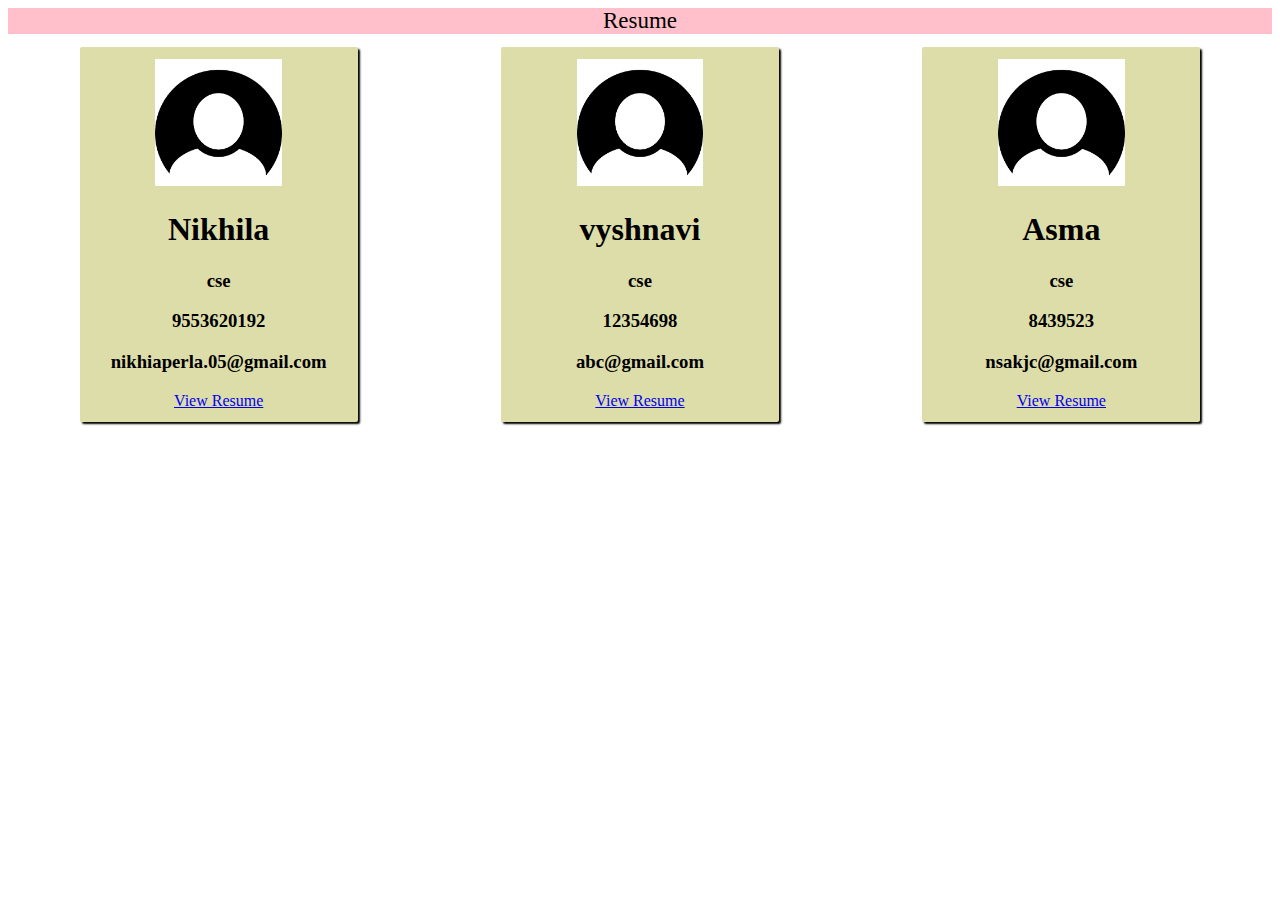
<file: index.html>
<!DOCTYPE html>
<html lang="en" dir="ltr">
  <head>
    <meta name="viewport" content="width=device-width, initial-scale=1">
    <link rel="stylesheet" href="styles/style.css">
    <meta charset="utf-8">
    <title>Resume</title>
  </head>
  <body>
  <header>
    Resume
  </header>
   <div class="mainDiv">
<!-- <div class="card">
   <img src="image/profile.png" alt="exact img name">
  <a href="resumes.html"><h2>Nikhila</h2></a>
   <h3>cse</h3>
   <h5>9553620192</h5>
   <h5>nikhilaperla.05@gmail.com</h5>
 </div>
 <div class="card cards">
   <img src="image/profile.png" alt="exact img name">
   <a href="resumes.html"><h2>Vyshnavi</h2></a>
   <h3>cse</h3>
   <h5>12354698</h5>
   <h5>abc@gmail.com</h5>
 </div>
 <div class="card cards">
   <img src="image/profile.png" alt="exact img name">
  <a href="resumes.html"> <h2>Asma</h2></a>
   <h3>cse</h3>
   <h5>8439523</h5>
   <h5>nsakjc@gmail.com</h5>
 </div>-->
</div>
</body>
<script type="text/javascript" src="card.js">

</script>
</html>
</file>
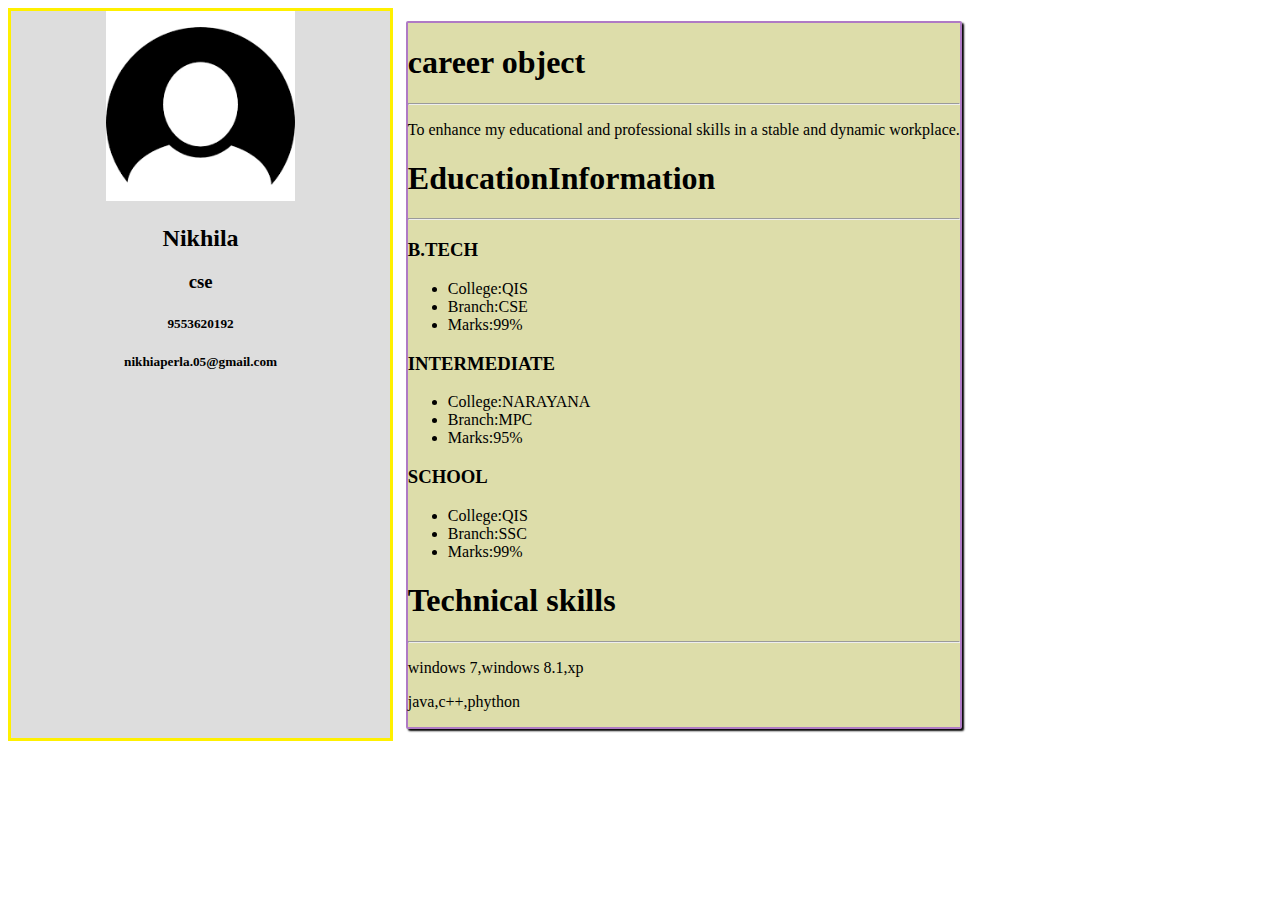
<file: resumes.html>
<!DOCTYPE html>
<html lang="en" dir="ltr">
  <head>
    <link rel="stylesheet" href="styles/style.css">
    <meta name="viewport" content="width=device-width,initial-scale=1">
    <meta charset="utf-8">
    <title>Resumes</title>
  </head>
  <body>
    <div class="main">
      <div class="leftDiv">
        <!-- <img src="image/profile.png" alt="exact img name">
       <h2>Nikhila</h2>
        <h3>cse</h3>
        <h5>9553620192</h5>
        <h5>nikhilaperla.05@gmail.com</h5> -->
      </div>
        <div class="rightDiv">
          <!-- <h1>Career object</h1><hr>
          <p><i>To build a long-term career in with opportunities for career growth.
To enhance my educational and professional skills in a stable and dynamic workplace.</i></p> -->
<!-- <h1>Education Information</h1><hr>
<h3>B.TECH</h3>
<ul>
  <li>college : QIS</li>
  <li>branch : CSE</li>
  <li>marks : 99%</li>
</ul>
<h3>INTERMEDIATE</h3>
<ul>
  <li>college : narayana junior college</li>
  <li>branch : mpc</li>
  <li>marks : 87%</li>
</ul>
<h3>SCHOOL</h3>
<ul>
  <li>college : narayana e-techno school</li>
  <li>branch : ssc</li>
  <li>marks : 83%</li>
</ul> -->
<!-- <h1>Technoligies</h1><hr>
<li>java</li>
<li>c++</li>
<li>html</li> -->
        </div>
        </div>
      </body>
      <script type="text/javascript" src="resume.js">

      </script>
</html>
</file>
<file: styles/style.css>
header {
background-color: pink;
color: black;
font-size: 23px;
text-align: center;
}
img{
  width: 50%;
}
.card{
  background: #dda;
  width: 20%;
  border-radius: 2px 2px 2px;
  box-shadow: 2px 2px 2px black;
  text-align: center;
  padding: 1%;
  margin: 1%;
}
.mainDiv{
  display: flex;
  justify-content: space-around;
}
.main{
  display:flex;

}
.leftDiv{
  width: 30%;
  text-align: center;
  background-color: #ddd;
  border: 3px solid #fff000;
  box-shadow: 00000;
}
.rightDiv{
  margin: 1%;
  border-radius: 2px 2px 2px 2px;
  background: #dda;
  box-shadow: 2px 2px 2px black;
  border: 2px solid #AF7AC5;
}
/*mobile view*/
@media screen and (min-width:320px) and (max-width:480px){
  .mainDiv,.main{
    display: flex;
    flex-wrap: wrap;
    text-align: center;
  }
  .card{
    width: 90%;
  }
  .leftDiv{
    width: 90%;
  }
  .rightDiv{
    width: 90%;
  }
}
/*tab view*/
@media screen and (min-width:320px) and (max-width:480px){
  .mainDiv{
    display: flex;
    flex-wrap: wrap;
  }
  .card{
    width: 45%;
    margin-left: auto;
    margin-right: auto;
  }
}
</file>
